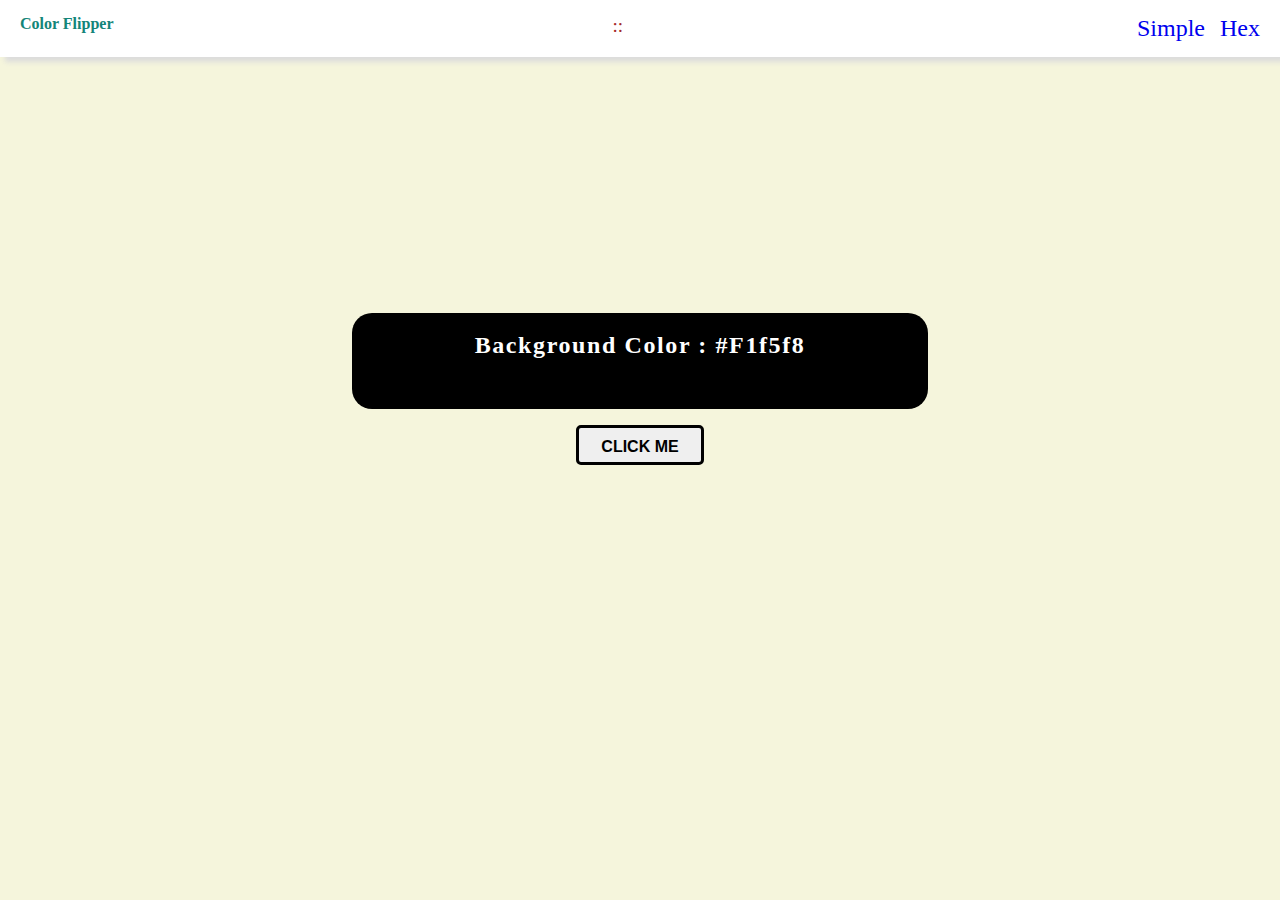
<file: index.html>
<!DOCTYPE html>
<html lang="en">
<head>
    <meta charset="UTF-8">
    <meta http-equiv="X-UA-Compatible" content="IE=edge">
    <meta name="viewport" content="width=device-width, initial-scale=1.0">
    <title>Color Flipper</title>
    <link rel="stylesheet" href="style.css">
</head>
<body>
    <nav>
    <div class="nav-bar">
        <h4>Color Flipper</h4>
        <div class="clock">
            <span class="hour"></span>:<span class="minute"></span>:<span class="second"></span>
        </div>
        <ul class="nav-links">
            <li>
                <a href="index.html">Simple</a>
            </li>  
            <li>
                <a href="hex.html">Hex</a>
            </li>  
        </ul>
    </div>
    </nav>
    
    <main>
        
        <div class="container">
            <h2>
                Background Color : <span class="color">#F1f5f8</span>
                
            </h2>
            <button id="btn">click me</button>
        </div>
    </main>
    <script src="./app.js"></script>
</body>
</html>
</file>
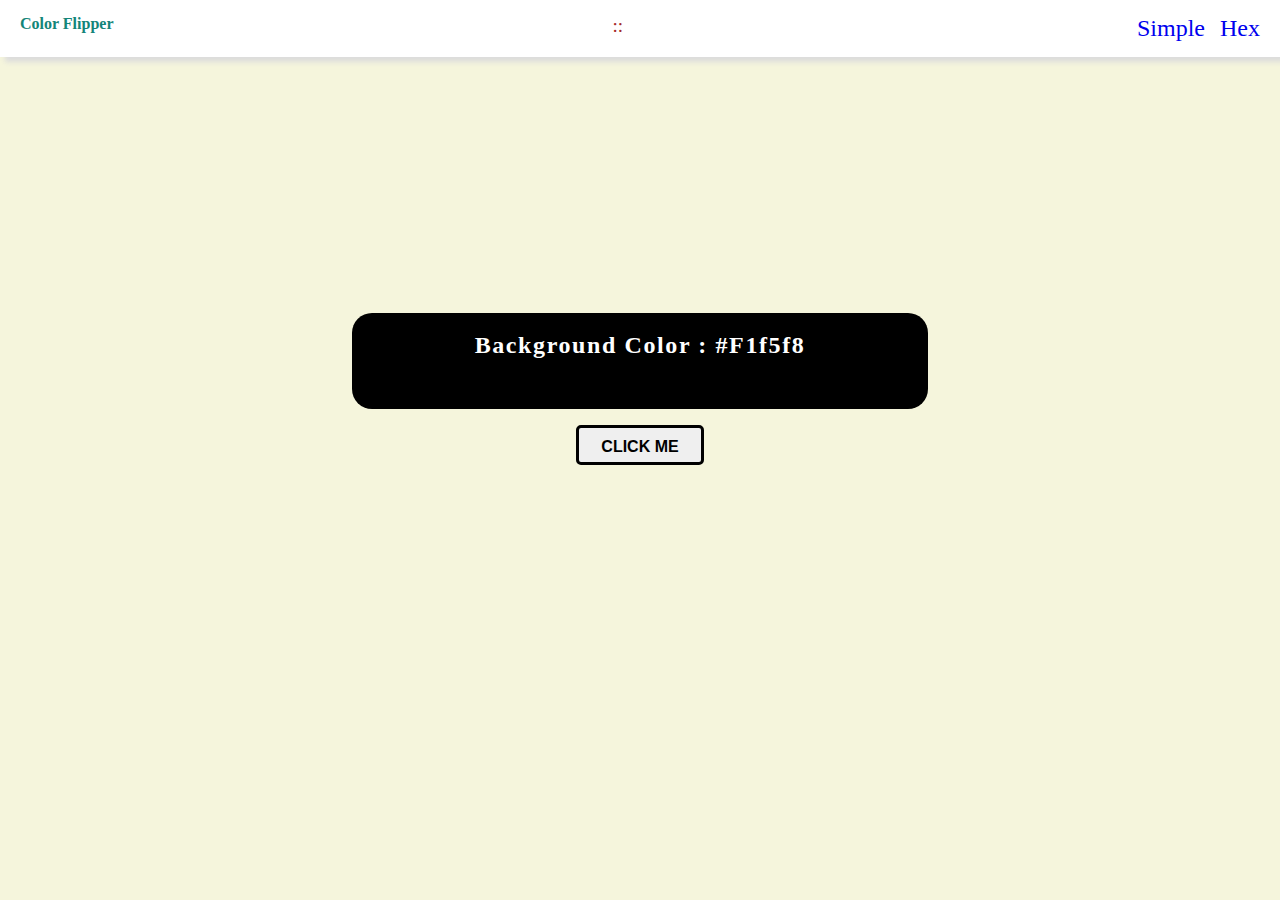
<file: hex.html>
<!DOCTYPE html>
<html lang="en">
<head>
    <meta charset="UTF-8">
    <meta http-equiv="X-UA-Compatible" content="IE=edge">
    <meta name="viewport" content="width=device-width, initial-scale=1.0">
    <title>Hex</title>
    <link rel="stylesheet" href="style.css">
</head>
<body>
    <nav>
    <div class="nav-bar">
        <h4>Color Flipper</h4>
        <div class="clock">
            <span class="hour"></span>:<span class="minute"></span>:<span class="second"></span>
        </div>
        <ul class="nav-links">
            <li>
                <a href="index.html">Simple</a>
            </li>  
            <li>
                <a href="hex.html">Hex</a>
            </li>  
        </ul>
    </div>
    </nav>
    
    <main>
        <div class="container">
            <h2>
                Background Color : <span class="color">#F1f5f8</span>
                
            </h2>
            <button id="btn">click me</button>
        </div>
    </main>
    <script src="./hex.js"></script>
</body>
</html>
</file>
<file: style.css>
*{
    margin: 0;
    padding: 0;
    box-sizing: border-box;
}

body{
    background-color: beige;
}

.nav-bar{
    display: flex;
    flex-direction: row;
    justify-content: space-between;
    padding: 15px 20px;
    background-color: white;
    box-shadow: 5px 5px 5px gainsboro;
}

.nav-bar h4{
    color: rgb(20, 133, 121);
}
.nav-bar ul{
    display: flex;
    justify-content: space-around;
}

ul li{
    padding-left: 15px;
    list-style: none;
    font-size: 1.5rem;
}

li a{
    text-decoration: none;
}

.container{
    display: flex;
    flex-direction: column;
    align-items: center;
    margin-top: 20%;
    color: white; 
}

.container h2{
    background-color: black;
    width: 45%;
    height: 6rem;
    text-align: center;
    padding-top: 1.2rem;
    border-radius: 20px;
    letter-spacing: .1rem;
}
#btn{
    margin-top: 1rem;
    width: 8rem;
    height: 2.5rem;
    font-size: 1rem;
    font-weight: bolder;
    text-transform: uppercase;
    border-radius: 5px;
    border: black solid;
    padding: 10px;
}

.clock{
    color: brown;
    font-size: 1.2rem;
}
</file>
